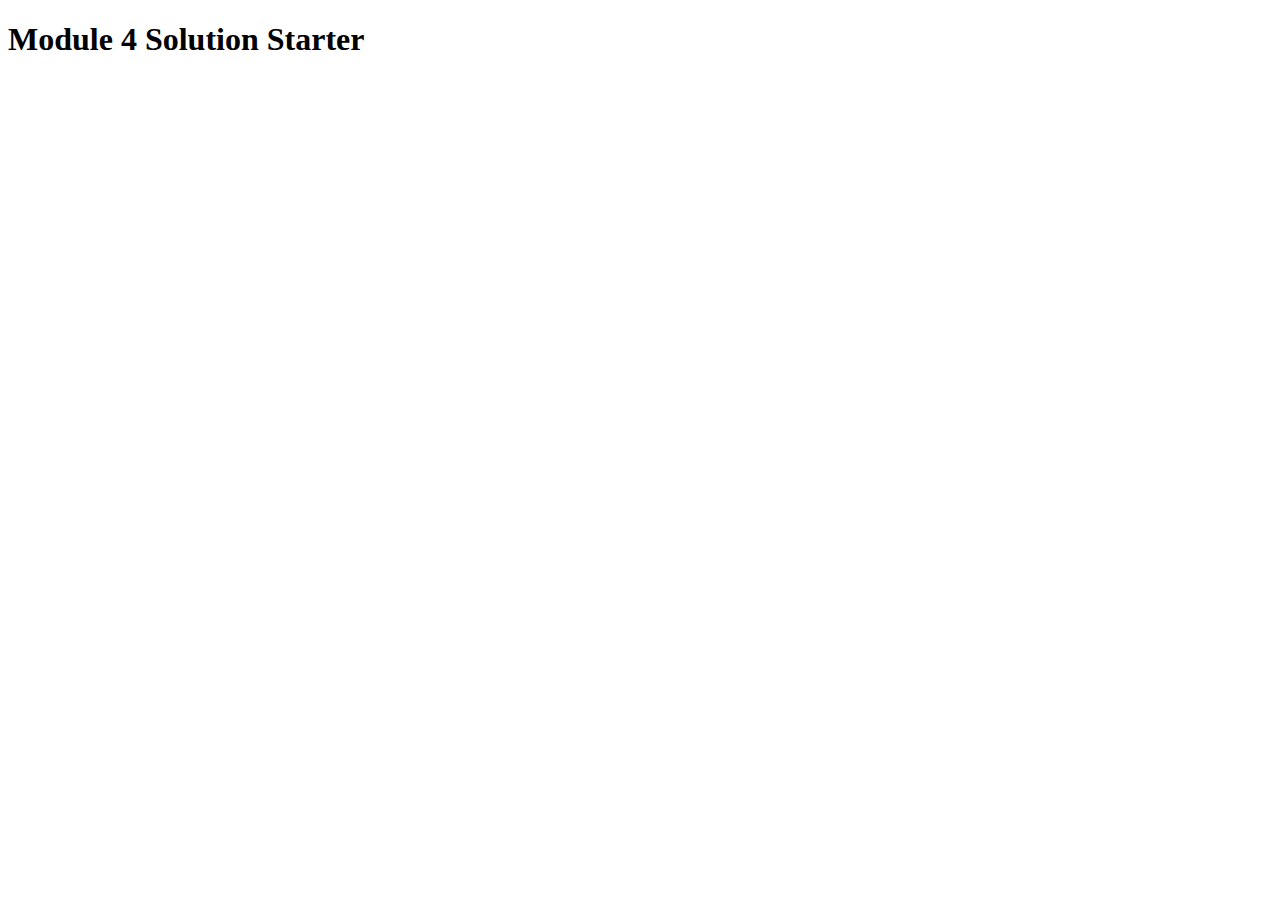
<file: module4-solution/index.html>
<!DOCTYPE html>
<html>
<head>
  <meta charset="utf-8">
  <title>Module 4 Solution Starter</title>
  <script>
    var names = []; // DO NOT REMOVE
  </script>
  <script src="SpeakHello.js"></script>
  <script src="SpeakGoodBye.js"></script>
  <script src="script.js"></script>
</head>
<body>

  <h1>Module 4 Solution Starter</h1>
</body>
</html>
</file>
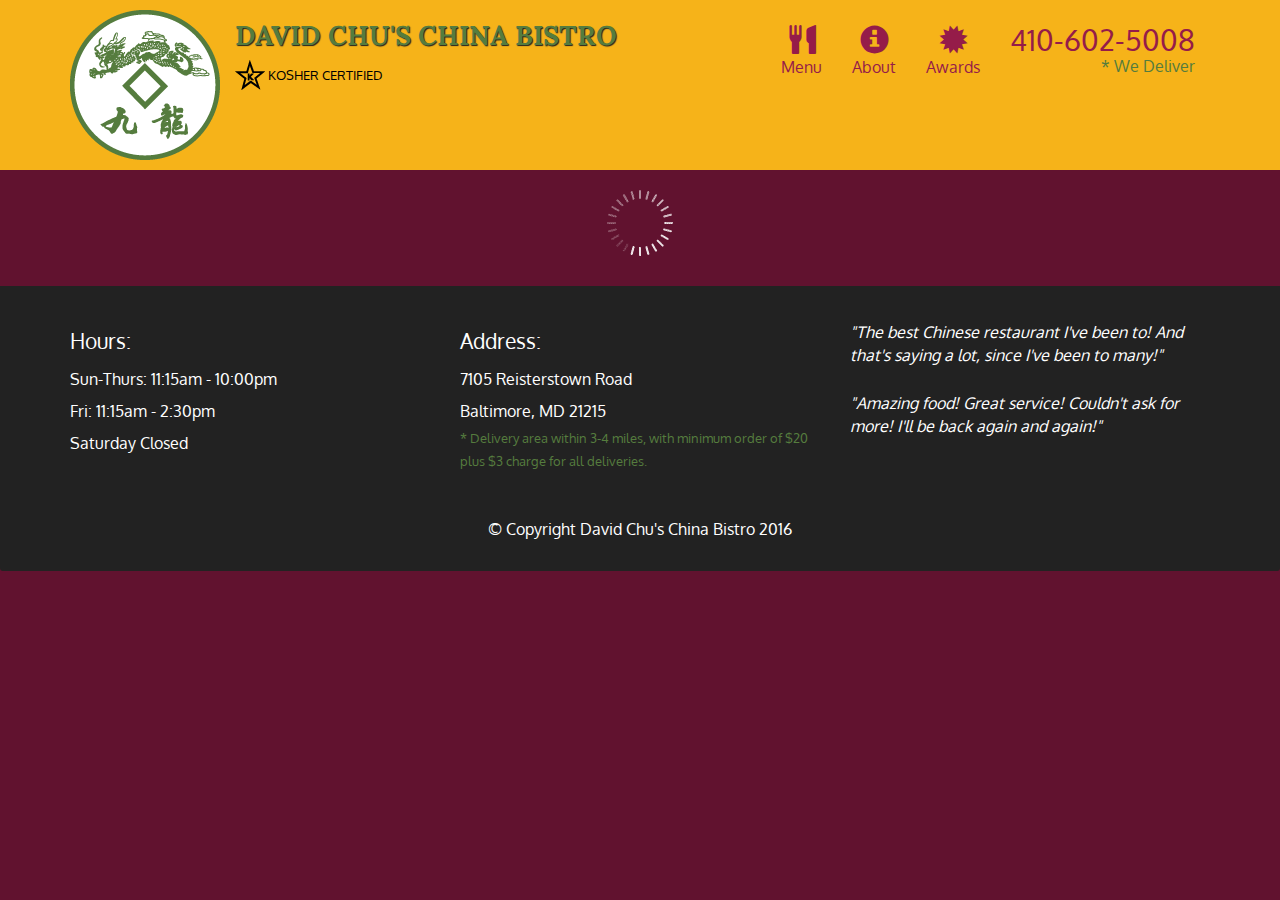
<file: module5-solution/index.html>
<!doctype html>
<html lang="en">
  <head>
    <meta charset="utf-8">
    <meta http-equiv="X-UA-Compatible" content="IE=edge">
    <meta name="viewport" content="width=device-width, initial-scale=1">
    <title>David Chu's China Bistro</title>
    <link rel="stylesheet" href="css/bootstrap.min.css">
    <link rel="stylesheet" href="css/styles.css">
    <link href='https://fonts.googleapis.com/css?family=Oxygen:400,300,700' rel='stylesheet' type='text/css'>
    <link href='https://fonts.googleapis.com/css?family=Lora' rel='stylesheet' type='text/css'>
  </head>
<body>
  <header>
    <nav id="header-nav" class="navbar navbar-default">
      <div class="container">
        <div class="navbar-header">
          <a href="index.html" class="pull-left visible-md visible-lg">
            <div id="logo-img" alt="Logo image"></div>
          </a>

          <div class="navbar-brand">
            <a href="index.html"><h1>David Chu's China Bistro</h1></a>
            <p>
              <img src="images/star-k-logo.png" alt="Kosher certification">
              <span>Kosher Certified</span>
            </p>
          </div>

          <button id="navbarToggle" type="button" class="navbar-toggle collapsed" data-toggle="collapse" data-target="#collapsable-nav" aria-expanded="false">
            <span class="sr-only">Toggle navigation</span>
            <span class="icon-bar"></span>
            <span class="icon-bar"></span>
            <span class="icon-bar"></span>
          </button>
        </div>
        
        <div id="collapsable-nav" class="collapse navbar-collapse">
           <ul id="nav-list" class="nav navbar-nav navbar-right">
            <li id="navHomeButton" class="visible-xs active">
              <a href="index.html">
                <span class="glyphicon glyphicon-home"></span> Home</a>
            </li>
            <li id="navMenuButton">
              <a href="#" onclick="$dc.loadMenuCategories();">
                <span class="glyphicon glyphicon-cutlery"></span><br class="hidden-xs"> Menu</a>
            </li>
            <li>
              <a href="#">
                <span class="glyphicon glyphicon-info-sign"></span><br class="hidden-xs"> About</a>
            </li>
            <li>
              <a href="#">
                <span class="glyphicon glyphicon-certificate"></span><br class="hidden-xs"> Awards</a>
            </li>
            <li id="phone" class="hidden-xs">
              <a href="tel:410-602-5008">
                <span>410-602-5008</span></a><div>* We Deliver</div>
            </li>
          </ul><!-- #nav-list -->
        </div><!-- .collapse .navbar-collapse -->
      </div><!-- .container -->
    </nav><!-- #header-nav -->
  </header>

  <div id="call-btn" class="visible-xs">
    <a class="btn" href="tel:410-602-5008">
    <span class="glyphicon glyphicon-earphone"></span>
    410-602-5008
    </a>
  </div>
  <div id="xs-deliver" class="text-center visible-xs">* We Deliver</div>

  <div id="main-content" class="container"></div>

  <footer class="panel-footer">
    <div class="container">
      <div class="row">
        <section id="hours" class="col-sm-4">
          <span>Hours:</span><br>
          Sun-Thurs: 11:15am - 10:00pm<br>
          Fri: 11:15am - 2:30pm<br>
          Saturday Closed
          <hr class="visible-xs">
        </section>
        <section id="address" class="col-sm-4">
          <span>Address:</span><br>
          7105 Reisterstown Road<br>
          Baltimore, MD 21215
          <p>* Delivery area within 3-4 miles, with minimum order of $20 plus $3 charge for all deliveries.</p>
          <hr class="visible-xs">
        </section>
        <section id="testimonials" class="col-sm-4">
          <p>"The best Chinese restaurant I've been to! And that's saying a lot, since I've been to many!"</p>
          <p>"Amazing food! Great service! Couldn't ask for more! I'll be back again and again!"</p>
        </section>
      </div>
      <div class="text-center">&copy; Copyright David Chu's China Bistro 2016</div>
    </div>
  </footer>

  <!-- jQuery (Bootstrap JS plugins depend on it) -->
  <script src="js/jquery-2.1.4.min.js"></script>
  <script src="js/bootstrap.min.js"></script>
  <script src="js/ajax-utils.js"></script>
  <script src="js/script.js"></script>
</body>
</html>
</file>
<file: module5-solution/css/styles.css>
body {
  font-size: 16px;
  color: #fff;
  background-color: #61122f;
  font-family: 'Oxygen', sans-serif;
}

/** HEADER **/
#header-nav {
  background-color: #f6b319;
  border-radius: 0;
  border: 0;
}

#logo-img {
  background: url('../images/restaurant-logo_large.png') no-repeat;
  width: 150px;
  height: 150px;
  margin: 10px 15px 10px 0;
}

.navbar-brand {
  padding-top: 25px;
}
.navbar-brand h1 { /* Restaurant name */
  font-family: 'Lora', serif;
  color: #557c3e;
  font-size: 1.5em;
  text-transform: uppercase;
  font-weight: bold;
  text-shadow: 1px 1px 1px #222;
  margin-top: 0;
  margin-bottom: 0;
  line-height: .75;
}
.navbar-brand a:hover, .navbar-brand a:focus {
  text-decoration: none;
}
.navbar-brand p { /* Kosher cert */
  color: #000;
  text-transform: uppercase;
  font-size: .7em;
  margin-top: 15px;
}
.navbar-brand p span { /* Star-K */
  vertical-align: middle;
}

#nav-list {
  margin-top: 10px;
}
#nav-list a {
  color: #951C49;
  text-align: center;
}
#nav-list a:hover {
  background: #E7E7E7;
}
#nav-list a span {
  font-size: 1.8em;
}

#phone {
  margin-top: 5px;
}
#phone a { /* Phone number */
  text-align: right;
  padding-bottom: 0;
}
#phone div { /* We Deliver */
  color: #557c3e;
  text-align: right;
  padding-right: 15px;
}

.navbar-header button.navbar-toggle, .navbar-header .icon-bar {
  border: 1px solid #61122f;
}
.navbar-header button.navbar-toggle {
  clear: both;
  margin-top: -30px;
}
/* END HEADER */

/* FOOTER */
.panel-footer {
  margin-top: 30px;
  padding-top: 35px;
  padding-bottom: 30px;
  background-color: #222;
  border-top: 0;
}
.panel-footer div.row {
  margin-bottom: 35px;
}
#hours, #address {
  line-height: 2;
}
#hours > span, #address > span {
  font-size: 1.3em;
}
#address p {
  color: #557c3e;
  font-size: .8em;
  line-height: 1.8;
}
#testimonials {
  font-style: italic;
}
#testimonials p:nth-child(2) {
  margin-top: 25px;
}
/* END FOOTER */



/* HOME PAGE */
.container .jumbotron {
  box-shadow: 0 0 50px #3F0C1F;
  border: 2px solid #3F0C1F;
}

#menu-tile, #specials-tile, #map-tile {
  height: 250px;
  width: 100%;
  margin-bottom: 15px;
  position: relative;
  border: 2px solid #3F0C1F;
  overflow: hidden;
}
#menu-tile:hover, #specials-tile:hover, #map-tile:hover {
  box-shadow: 0 1px 5px 1px #cccccc;
}
#menu-tile {
  background: url('../images/menu-tile.jpg') no-repeat;
  background-position: center;
}
#specials-tile {
  background: url('../images/specials-tile.jpg') no-repeat;
  background-position: center;
}
#menu-tile span, #specials-tile span, #map-tile span {
  position: absolute;
  bottom: 0;
  right: 0;
  width: 100%;
  text-align: center;
  font-size: 1.6em;
  text-transform: uppercase;
  background-color: #000;
  color: #fff;
  opacity: .8;
}
/* END HOME PAGE */

/* MENU CATEGORIES PAGE */
.category-tile { 
  position: relative;
  border: 2px solid #3F0C1F;
  overflow: hidden;
  width: 200px;
  height: 200px;
  margin: 0 auto 15px;
}
.category-tile span {
  position: absolute;
  bottom: 0;
  right: 0;
  width: 100%;
  text-align: center;
  font-size: 1.2em;
  text-transform: uppercase;
  background-color: #000;
  color: #fff;
  opacity: .8;
}
.category-tile:hover {
  box-shadow: 0 1px 5px 1px #cccccc;
}

#menu-categories-title + div {
  margin-bottom: 50px;
}
/* END MENU CATEGORIES PAGE */

/* SINGLE CATEGORY PAGE */
.menu-item-tile {
  margin-bottom: 25px;
}
.menu-item-tile hr {
  width: 80%;
}
.menu-item-tile .menu-item-price {
  font-size: 1.1em;
  text-align: right;
  margin-top: -15px;
  margin-right: -15px;
}
.menu-item-tile .menu-item-price span {
  font-size: .6em;
}
.menu-item-photo {
  position: relative;
  border: 2px solid #3F0C1F; 
  overflow: hidden;
  padding: 0;
  margin-right: -15px;
  margin-left: auto;
  margin-bottom: 20px;
  max-width: 250px;
}
.menu-item-photo div {
  position: absolute;
  bottom: 0;
  right: 0;
  width: 80px;
  background-color: #557c3e;
  text-align: center;
}
.menu-item-description {
  padding-right: 30px;
}
h3.menu-item-title {
  margin: 0 0 10px;
}
.menu-item-details {
  font-size: .9em;
  font-style: italic;
}
/* END SINGLE CATEGORY PAGE */


/********** Large devices only **********/
@media (min-width: 1200px) {
  .container .jumbotron {
    background: url('../images/jumbotron_1200.jpg') no-repeat;
    height: 675px;
  }
}

/********** Medium devices only **********/
@media (min-width: 992px) and (max-width: 1199px) {
  /* Header */
  #logo-img {
    background: url('../images/restaurant-logo_medium.png') no-repeat;
    width: 100px;
    height: 100px;
    margin: 5px 5px 5px 0;
  }
  /* End Header */

  /* Home Page */
  .container .jumbotron {
    background: url('../images/jumbotron_992.jpg') no-repeat;
    height: 558px;
  }
  /* End Home Page */
}

/********** Small devices only **********/
@media (min-width: 768px) and (max-width: 991px) {
  /* Home Page */
  .container .jumbotron {
    background: url('../images/jumbotron_768.jpg') no-repeat;
    height: 432px;
  }
  /* End Home Page */
}

/********** Extra small devices only **********/
@media (max-width: 767px) {
  /* Header */
  .navbar-brand {
    padding-top: 10px;
    height: 80px;
  }
  .navbar-brand h1 { /* Restaurant name */
    padding-top: 10px;
    font-size: 5vw; /* 1vw = 1% of viewport width */
  }
  .navbar-brand p { /* Kosher cert */
    font-size: .6em;
    margin-top: 12px;
  }
  .navbar-brand p img { /* Star-K */
    height: 20px;
  }

  #collapsable-nav a { /* Collapsed nav menu text */
    font-size: 1.2em;
  }
  #collapsable-nav a span { /* Collapsed nav menu glyph */
    font-size: 1em;
    margin-right: 5px;
  }

  #call-btn > a {
    font-size: 1.5em;
    display: block;
    margin: 0 20px;
    padding: 10px;
    border: 2px solid #fff;
    background-color: #f6b319;
    color: #951c49;
  }
  #xs-deliver {
    margin-top: 5px;
    font-size: .7em;
    letter-spacing: .1em;
    text-transform: uppercase;
  }
  /* End Header */

  /* Footer */
  .panel-footer section {
    margin-bottom: 30px;
    text-align: center;
  }
  .panel-footer section:nth-child(3) {
    margin-bottom: 0; /* margin already exists on the whole row */
  }
  .panel-footer section hr {
    width: 50%;
  }
  /* End Footer */

  /* Home Page */
  .container .jumbotron {
    margin-top: 30px;
    padding: 0;
  }
  #menu-tile, #specials-tile {
    width: 360px;
    margin: 0 auto 15px;
  }

  .menu-item-photo {
    margin-right: auto;
  }
  .menu-item-tile .menu-item-price {
    text-align: center;
  }
  .menu-item-description {
    text-align: center;;
  }
}


/********** Super extra small devices Only :-) (e.g., iPhone 4) **********/
@media (max-width: 479px) {
  /* Header */
  .navbar-brand h1 { /* Restaurant name */
    padding-top: 5px;
    font-size: 6vw;
  }
  /* End Header */
  
  /* Home page */
  #menu-tile, #specials-tile {
    width: 280px;
    margin: 0 auto 15px;
  }

  .col-xxs-12 {
    position: relative;
    min-height: 1px;
    padding-right: 15px;
    padding-left: 15px;
    float: left;
    width: 100%;
  }
}
</file>
